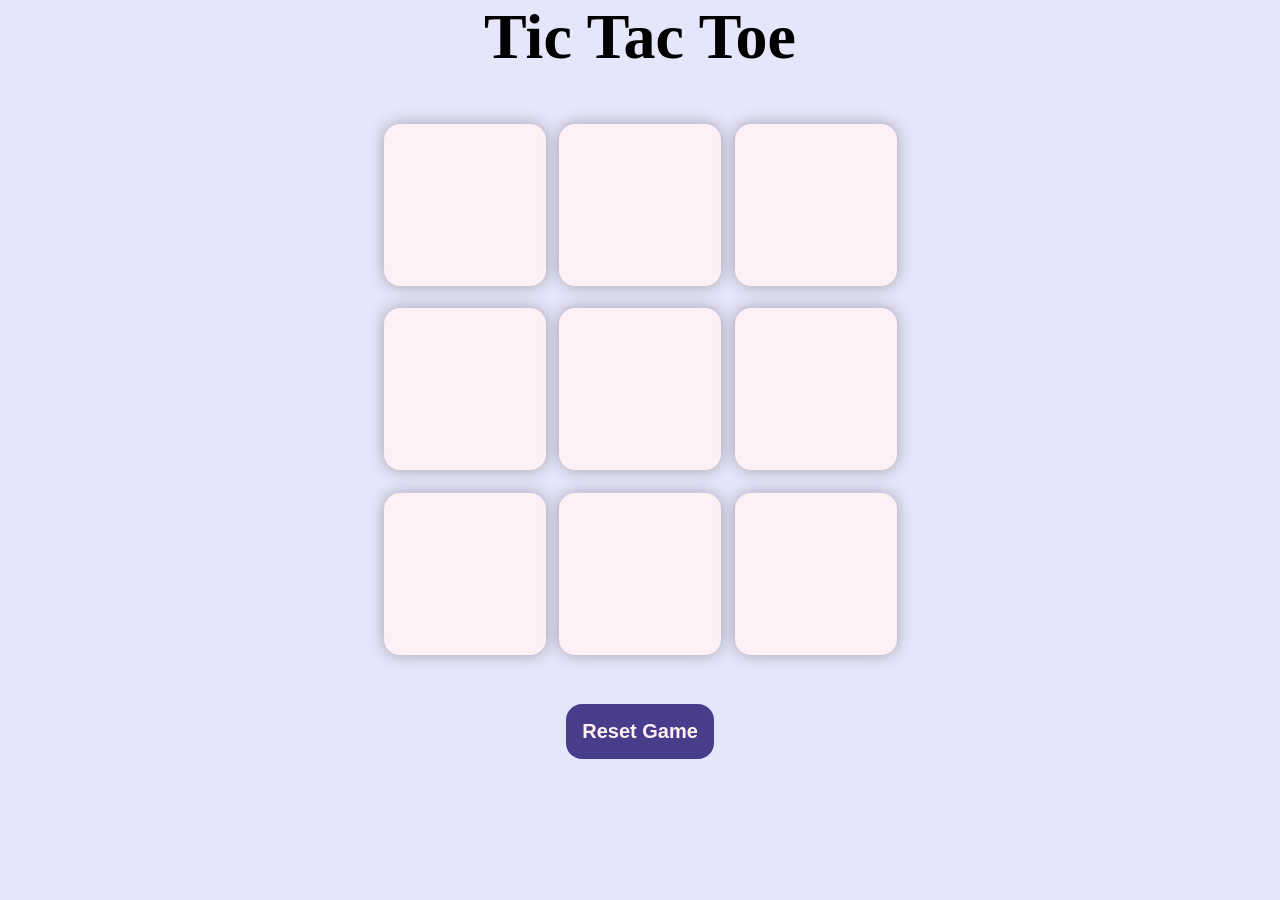
<file: Tic Tac Toe/index.html>
<!DOCTYPE html>
<html lang="en">
<head>
    <meta charset="UTF-8">
    <meta name="viewport" content="width=device-width, initial-scale=1.0">
    <link rel="stylesheet" href="style.css">
    <title>tic-tac-toc</title>
</head>
<body>
    <div class="msg_container hide">
        <p id="msg">Winner</p>
         <button id="new_btn">New Game</button>
    </div>
    <main>
    <h1>Tic Tac Toe</h1>
    <div class="container">
    <div class="game">
        <button class="box"></button>
        <button class="box"></button>
        <button class="box"></button>
        <button class="box"></button>
        <button class="box"></button>
        <button class="box"></button>
        <button class="box"></button>
        <button class="box"></button>
        <button class="box"></button>
</div>
    </div>
    <button id="reset_btn">Reset Game</button>
    </main>
    <script src="app.js"></script>
</body>
</html>
</file>
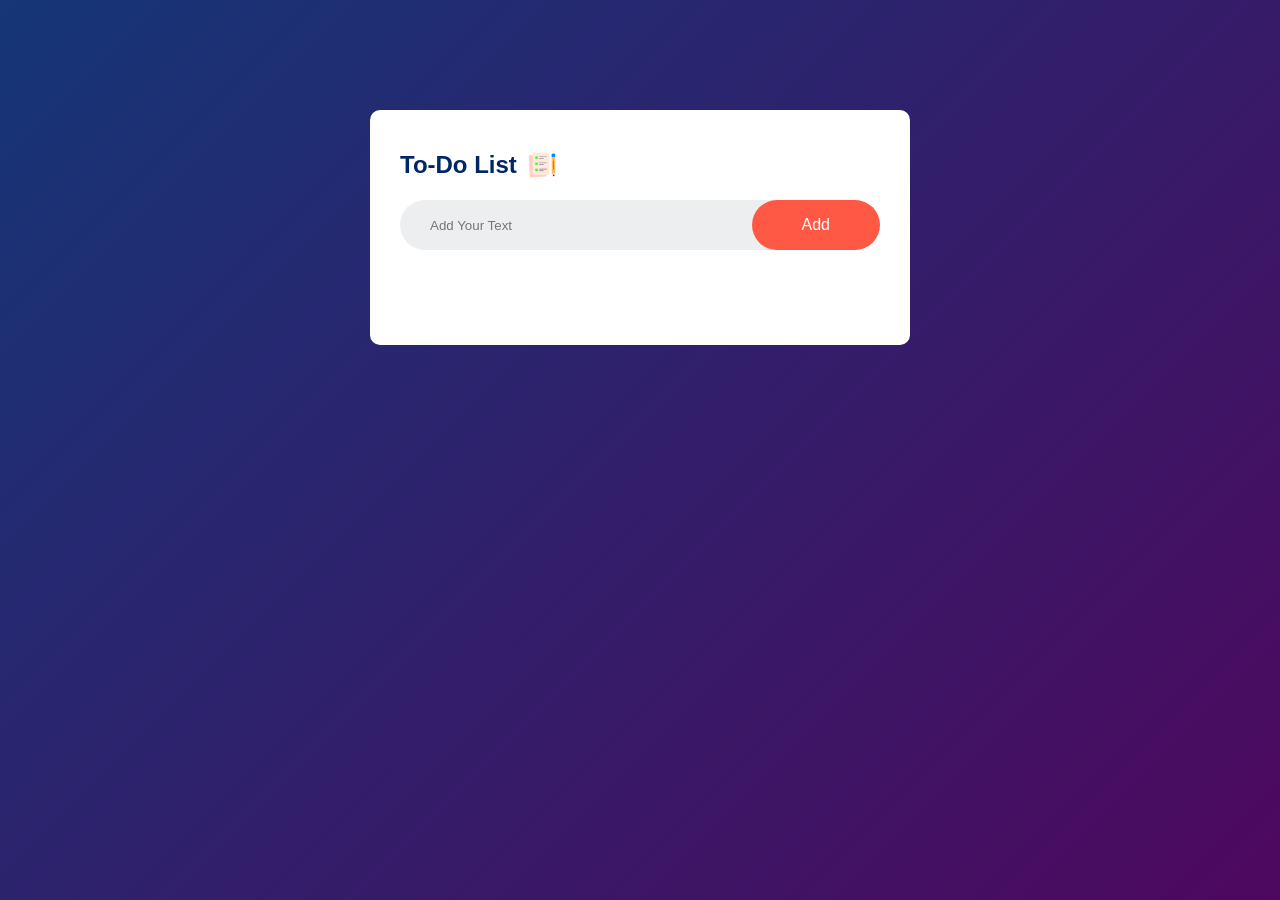
<file: ToDoList/index.html>
<!DOCTYPE html>
<html lang="en">
<head>
    <meta charset="UTF-8">
    <meta name="viewport" content="width=device-width, initial-scale=1.0">
    <title>To-Do List App - Eay Tutorials</title>
    <link rel="stylesheet" href="style.css">
</head>
<body>
  <div class="container">
    <div class="todo-app">
        <h2>To-Do List <img src="images/icon.png" alt=""></h2>
        <div class="row">
            <input type="text" id="input-box" placeholder="Add Your Text">
            <button onclick="addTask()">Add</button>
        </div>
        <ul id="list-container">
            <!-- <li class="checked">Task 1</li>
            <li>Task 2</li>
            <li>Task 3</li> -->

        </ul>
    </div>
  </div>  
  <script src="script.js"></script>
</body>
</html>
</file>
<file: Tic Tac Toe/style.css>
*{
    margin: 0;
    padding: 0;
}
body{
    background-color: lavender;
    text-align: center;
}
h1{
    font-size: 4rem;
}
.container{
    height: 70vh;
     display: flex;
    flex-wrap: wrap;
    justify-content: center;
    align-items: center;
}
.game{
    height: 60vmin ;
    width: 60vmin;
    display: flex;
    flex-wrap: wrap;
    justify-content: center;
    align-items: center;
    gap: 1.5vmin;
}
.box{
    height: 18vmin;
    width: 18vmin;
    border-radius: 1rem;
    border: none;
    box-shadow: 0 0 1rem rgba(0,0,0,0.3);
    font-size: 8vmin;
    color: darkblue;
    background-color: lavenderblush;
}

#reset_btn{
    padding: 1rem;
    font-size: 1.25rem;
    background-color: darkslateblue;
    color: lavenderblush;
    font-weight: bolder;
    border-radius: 1rem;
    border: none;
}

#new_btn{
     padding: 1rem;
    font-size: 1.25rem;
    background-color: darkslateblue;
    color: lavenderblush;
    font-weight: bolder;
    border-radius: 1rem;
    border: none;
}

#msg{
    color: darkslateblue;
    font-size: 5vmin;
}

.msg_container{
    height:100vmin;
    display: flex;
    justify-content: center;
    align-items: center;
    flex-direction: column;
    gap: 4rem;
}

.hide{
    display: none;
}
</file>
<file: ToDoList/style.css>
*{
    margin: 0;
    padding: 0;
    font-family: 'Poppins',sans-serif;
    box-sizing: border-box;
}

.container{
    width: 100%;
    min-height:100vh ;
    background: linear-gradient(135deg,#153677,#4e085f);
    padding: 10px;
}

.todo-app{
    width: 100%;
    max-width:540px ;
    background: #fff;
    margin: 100px auto 20px;
    padding: 40px 30px 70px;
    border-radius: 10px;
}
.todo-app h2{
    color: #002765;
    display: flex;
    align-items: center;
    margin-bottom: 20px;
}

.todo-app h2 img{
    width: 30px;
    margin-left: 10px;
}

.row{
    display: flex;
    align-items: center;
    justify-content: space-between;
    background: #edeef0;
    border-radius: 30px;
    padding-left: 20px;
    margin-bottom: 25px;
}

input{
    flex: 1;
    border: none;
    outline: none;
    background: transparent;
    padding: 10px;
    font-weight: 14px;
}

button{
    border: none;
    outline: none;
    padding: 16px 50px;
    background: #ff5945;
    color: #fff;
    font-size: 16px;
    cursor: pointer;
    border-radius: 40px;
}

ul li{
    list-style: none;
    font-size: 17px;
    padding: 12px 8px 12px 50px;
    user-select: none;
    cursor: pointer;
    position: relative;
}

ul li::before{
    content: '';
    position: absolute;
    height: 28px;
    width: 28px;
    border-radius: 50%;
    background-image: url(images/unchecked.png);
    background-size: cover;
    background-position: center;
    top: 12px;
    left: 8px;

}

ul li.checked{
color: #555;
text-decoration: line-through;
}

ul li.checked::before{
    background-image: url(images/checked.png);

} 

ul li span{
    position: absolute;
    right: 0;
    top: 5px;
    width: 40px;
    height: 40px;
    font-size: 22px;
    color: #555;
    line-height: 40px;
    text-align: center;
    border-radius: 50%;
}

ul li span:hover{
    background: #edeef0;
}
</file>
